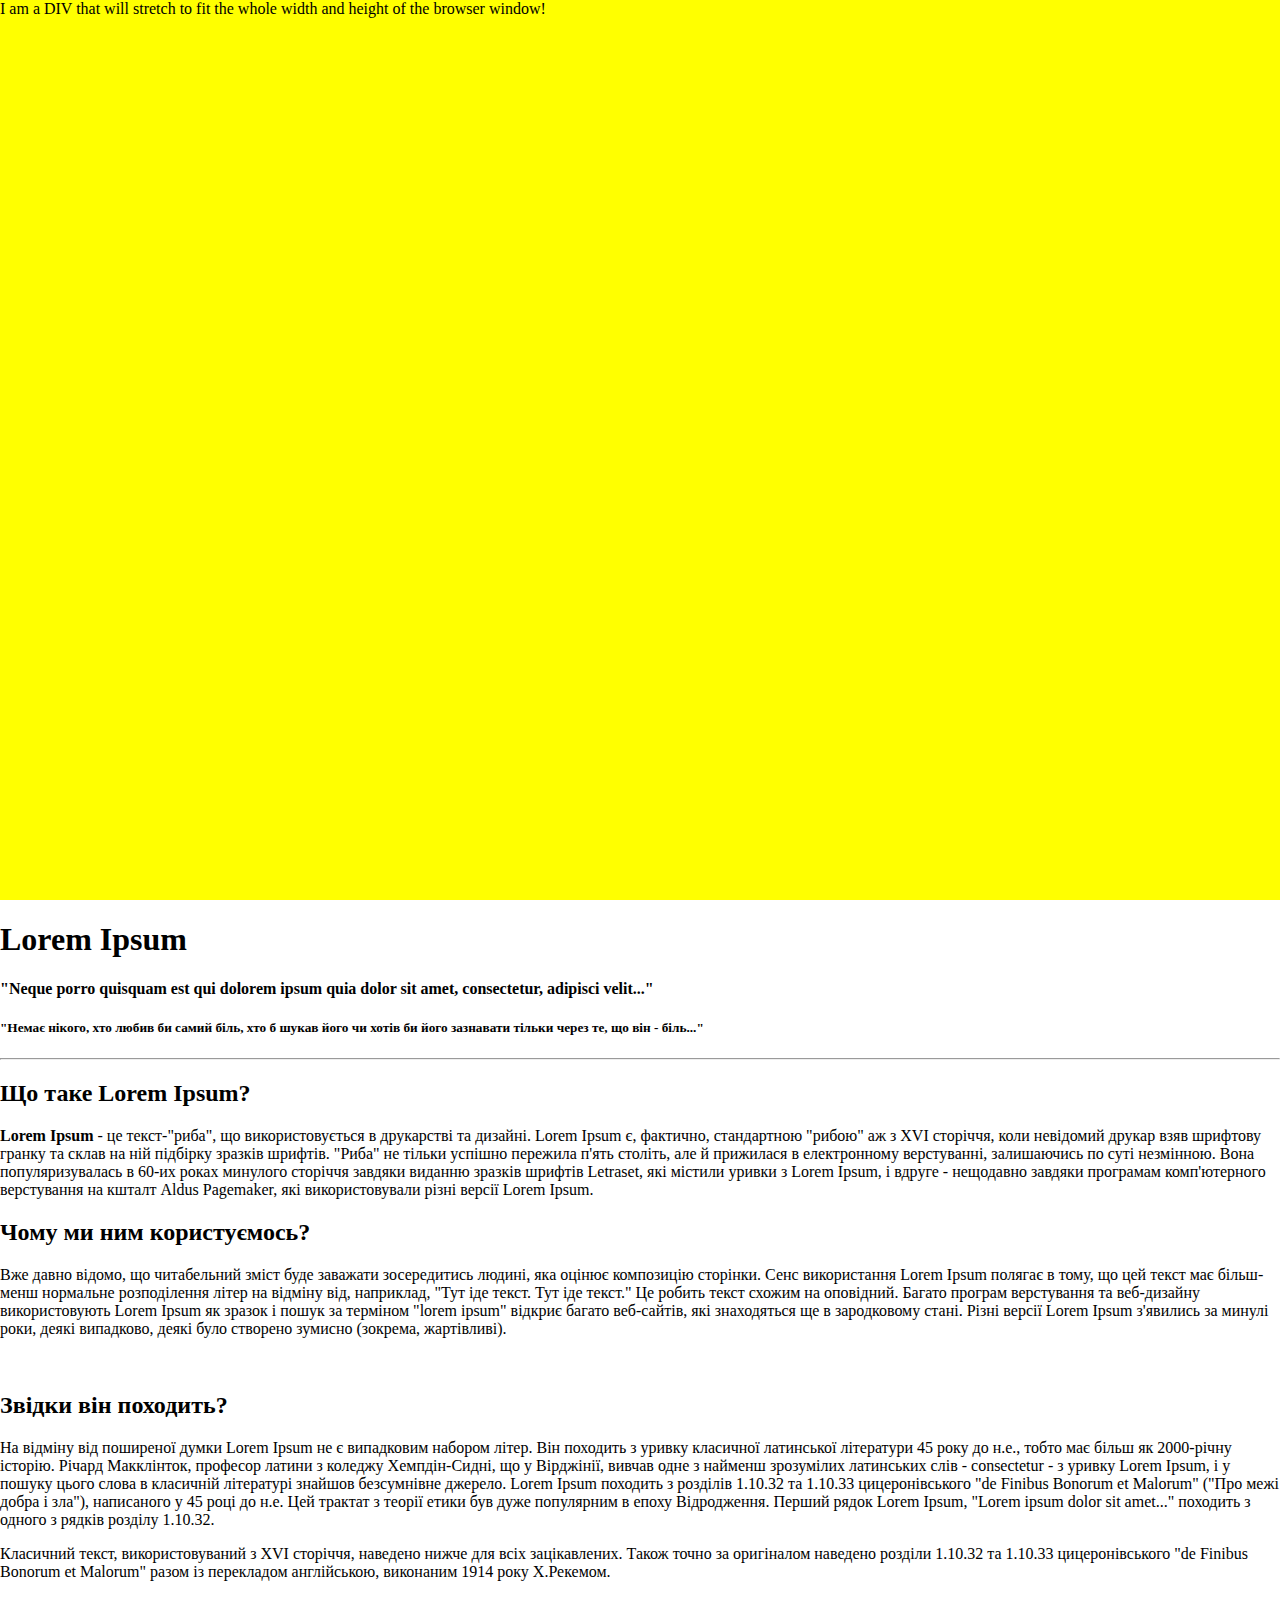
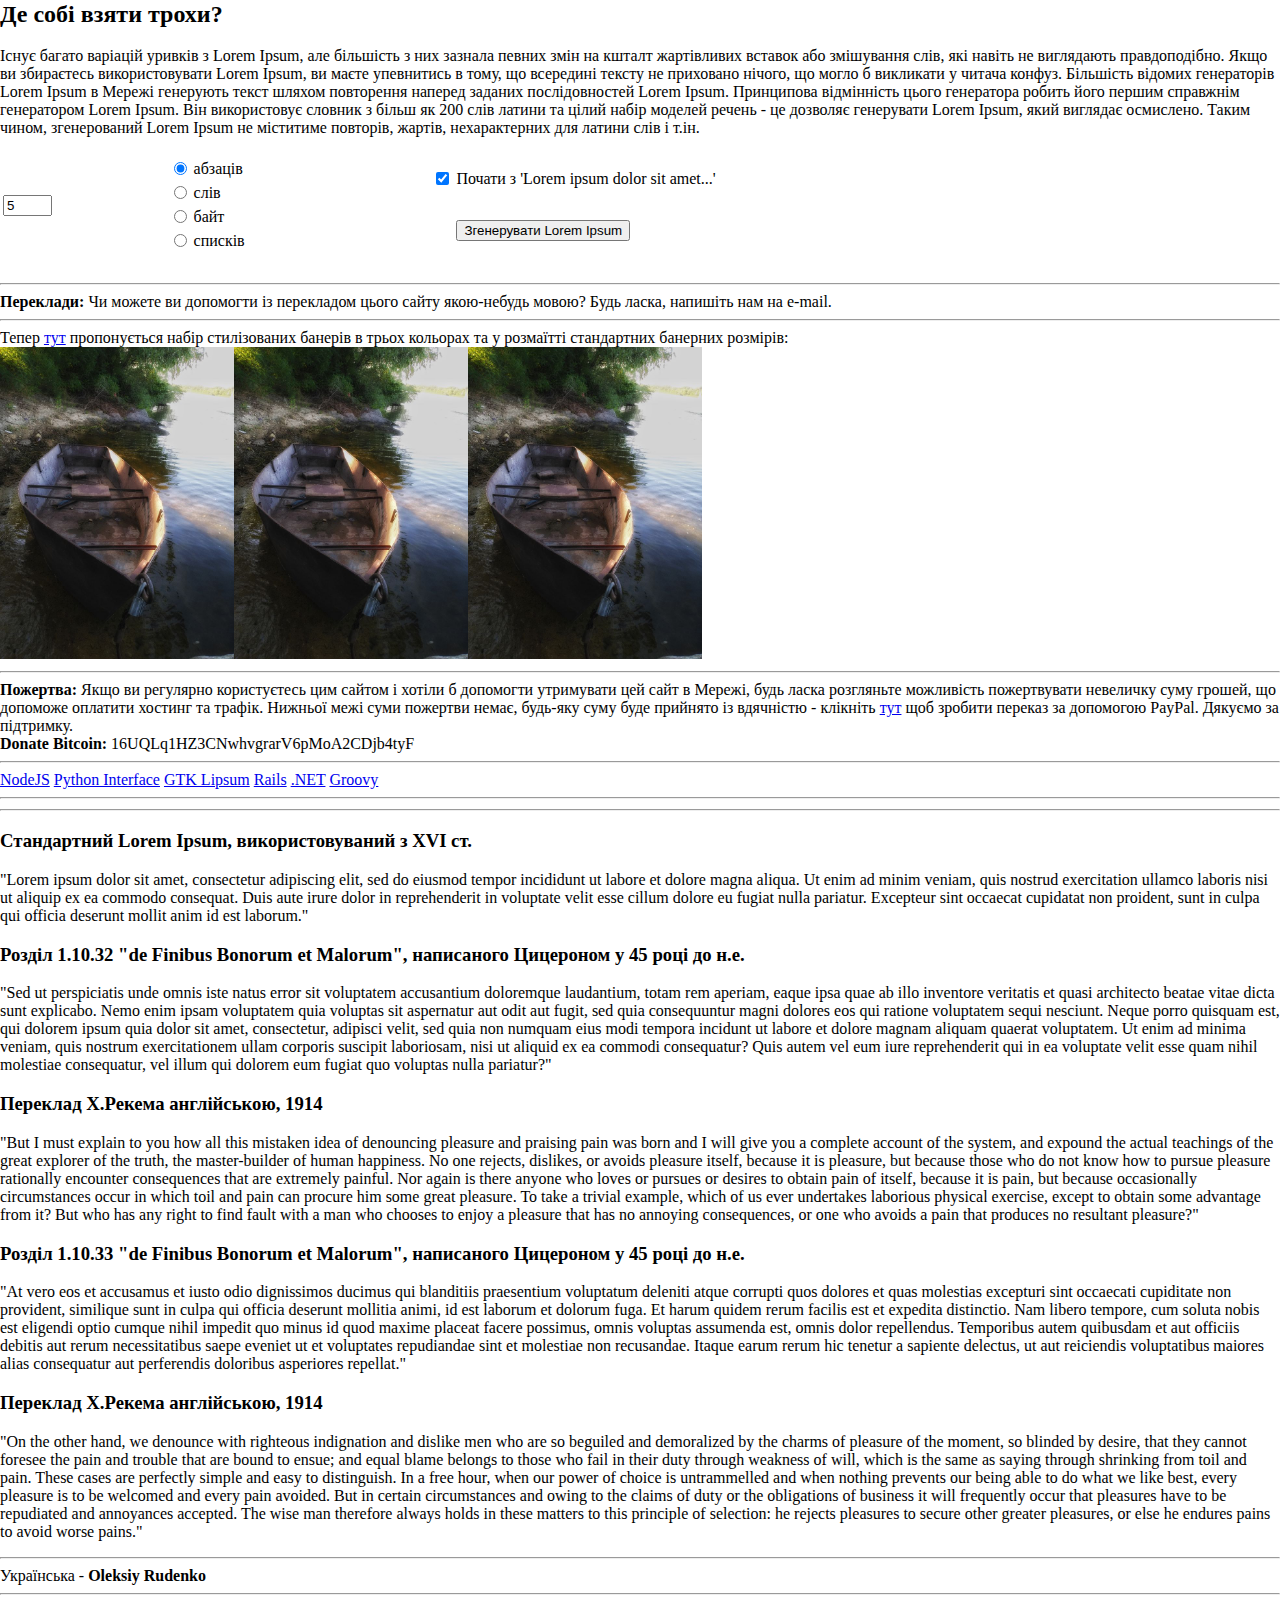
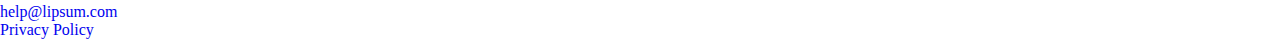
<file: t.html>
<!DOCTYPE html>
<html lang="en">
<head>
  <meta charset="UTF-8">
  <title>Title</title>
<style>
    html, body {
        height: 100%;
        margin: 0;
    }

    .full-height {
        height: 100%;
        background: yellow;
    }
</style>

<body>

<div class="full-height">I am a DIV that will stretch to fit the whole width and height of the browser window!</div>
<div id="Inner">

    <h1>Lorem Ipsum</h1>
    <h4>"Neque porro quisquam est qui dolorem ipsum quia dolor sit amet, consectetur, adipisci velit..."</h4>
    <h5>"Немає нікого, хто любив би самий біль, хто б шукав його чи хотів би його зазнавати тільки через те, що він - біль..."</h5>


    <hr>

    <div id="Content">
            <h2>Що таке Lorem Ipsum?</h2>
            <p><strong>Lorem Ipsum</strong> - це текст-"риба", що використовується в друкарстві та дизайні. Lorem Ipsum є, фактично, стандартною "рибою" аж з XVI сторіччя, коли невідомий друкар взяв шрифтову гранку та склав на ній підбірку зразків шрифтів. "Риба" не тільки успішно пережила п'ять століть, але й прижилася в електронному верстуванні, залишаючись по суті незмінною. Вона популяризувалась в 60-их роках минулого сторіччя завдяки виданню зразків шрифтів Letraset, які містили уривки з Lorem Ipsum, і вдруге - нещодавно завдяки програмам комп'ютерного верстування на кшталт Aldus Pagemaker, які використовували різні версії Lorem Ipsum.</p>
        </div><div>
            <h2>Чому ми ним користуємось?</h2>
            <p>Вже давно відомо, що читабельний зміст буде заважати зосередитись людині, яка оцінює композицію сторінки. Сенс використання Lorem Ipsum полягає в тому, що цей текст має більш-менш нормальне розподілення літер на відміну від, наприклад, "Тут іде текст. Тут іде текст." Це робить текст схожим на оповідний. Багато програм верстування та веб-дизайну використовують Lorem Ipsum як зразок і пошук за терміном "lorem ipsum" відкриє багато веб-сайтів, які знаходяться ще в зародковому стані. Різні версії Lorem Ipsum з'явились за минулі роки, деякі випадково, деякі було створено зумисно (зокрема, жартівливі).</p>
        </div><br><div>
            <h2>Звідки він походить?</h2>
            <p>На відміну від поширеної думки Lorem Ipsum не є випадковим набором літер. Він походить з уривку класичної латинської літератури 45 року до н.е., тобто має більш як 2000-річну історію. Річард Макклінток, професор латини з коледжу Хемпдін-Сидні, що у Вірджінії, вивчав одне з найменш зрозумілих латинських слів - consectetur - з уривку Lorem Ipsum, і у пошуку цього слова в класичній літературі знайшов безсумнівне джерело. Lorem Ipsum походить з розділів 1.10.32 та 1.10.33 цицеронівського "de Finibus Bonorum et Malorum" ("Про межі добра і зла"), написаного у 45 році до н.е. Цей трактат з теорії етики був дуже популярним в епоху Відродження. Перший рядок Lorem Ipsum, "Lorem ipsum dolor sit amet..." походить з одного з рядків розділу 1.10.32.</p><p>Класичний текст, використовуваний з XVI сторіччя, наведено нижче для всіх зацікавлених. Також точно за оригіналом наведено розділи 1.10.32 та 1.10.33 цицеронівського "de Finibus Bonorum et Malorum" разом із перекладом англійською, виконаним 1914 року Х.Рекемом.</p>
        </div><div>
            <h2>Де собі взяти трохи?</h2>
            <p>Існує багато варіацій уривків з Lorem Ipsum, але більшість з них зазнала певних змін на кшталт жартівливих вставок або змішування слів, які навіть не виглядають правдоподібно. Якщо ви збираєтесь використовувати Lorem Ipsum, ви маєте упевнитись в тому, що всередині тексту не приховано нічого, що могло б викликати у читача конфуз. Більшість відомих генераторів Lorem Ipsum в Мережі генерують текст шляхом повторення наперед заданих послідовностей Lorem Ipsum. Принципова відмінність цього генератора робить його першим справжнім генератором Lorem Ipsum. Він використовує словник з більш як 200 слів латини та цілий набір моделей речень - це дозволяє генерувати Lorem Ipsum, який виглядає осмислено. Таким чином, згенерований Lorem Ipsum не міститиме повторів, жартів, нехарактерних для латини слів і т.ін.</p>
            <form method="post" action="/feed/html"><table style="width:100%"><tbody><tr><td rowspan="2"><input type="text" name="amount" value="5" size="3" id="amount"></td><td rowspan="2"><table style="text-align:left"><tbody><tr><td style="width:20px"><input type="radio" name="what" value="paras" id="paras" checked="checked"></td><td><label for="paras">абзаців</label></td></tr><tr><td style="width:20px"><input type="radio" name="what" value="words" id="words"></td><td><label for="words">слів</label></td></tr><tr><td style="width:20px"><input type="radio" name="what" value="bytes" id="bytes"></td><td><label for="bytes">байт</label></td></tr><tr><td style="width:20px"><input type="radio" name="what" value="lists" id="lists"></td><td><label for="lists">списків</label></td></tr></tbody></table></td><td style="width:20px"><input type="checkbox" name="start" id="start" value="yes" checked="checked"></td><td style="text-align:left"><label for="start">Почати з 'Lorem ipsum dolor sit amet...'</label></td></tr><tr><td></td><td style="text-align:left"><input type="submit" name="generate" id="generate" value="Згенерувати Lorem Ipsum"></td></tr></tbody></table></form></div><br></div>
        <hr><div class="boxed"><strong>Переклади:</strong> Чи можете ви допомогти із перекладом цього сайту якою-небудь мовою? Будь ласка, напишіть нам на e-mail.</div>

        <hr><div class="boxed">Тепер <a href="/" class="lnk">тут</a> пропонується набір стилізованих банерів в трьох кольорах та у розмаїтті стандартних банерних розмірів:<br><a href="/banners"><img src="./content/Photo/boat.jpg" width="234" alt="Banners"></a><a href="/banners"><img src="./content/Photo/boat.jpg" width="234" alt="Banners"></a><a href="/banners"><img src="./content/Photo/boat.jpg" width="234" alt="Banners"></a></div>

        <hr><div class="boxed"><strong>Пожертва:</strong> Якщо ви регулярно користуєтесь цим сайтом і хотіли б допомогти утримувати цей сайт в Мережі, будь ласка розгляньте можливість пожертвувати невеличку суму грошей, що допоможе оплатити хостинг та трафік. Нижньої межі суми пожертви немає, будь-яку суму буде прийнято із вдячністю - клікніть <a target="_blank" href="/donate" class="lnk">тут</a> щоб зробити переказ за допомогою PayPal. Дякуємо за підтримку.</div>
        <div class="boxed"><strong>Donate Bitcoin:</strong> 16UQLq1HZ3CNwhvgrarV6pMoA2CDjb4tyF</div>

        <hr><div class="boxed" id="Packages">
        <a target="_blank" rel="noopener" href="https://github.com/traviskaufman/node-lipsum">NodeJS</a>
        <a target="_blank" rel="noopener" href="http://code.google.com/p/pypsum/">Python Interface</a>
        <a target="_blank" rel="noopener" href="http://gtklipsum.sourceforge.net/">GTK Lipsum</a>
        <a target="_blank" rel="noopener" href="http://github.com/gsavage/lorem_ipsum/tree/master">Rails</a>
        <a target="_blank" rel="noopener" href="https://github.com/cerkit/LoremIpsum/">.NET</a>
        <a target="_blank" rel="noopener" href="http://groovyconsole.appspot.com/script/64002">Groovy</a>
    </div>

        <hr><div id="Lipsum-Unit5" style="margin:10px 0">
        <script type="text/javascript">googletag.cmd.push(function() { googletag.display("Lipsum-Unit5"); });</script>
    </div>
        <hr><div id="Translation">

        <h3>Стандартний Lorem Ipsum, використовуваний з XVI ст.</h3><p>"Lorem ipsum dolor sit amet, consectetur adipiscing elit, sed do eiusmod tempor incididunt ut labore et dolore magna aliqua. Ut enim ad minim veniam, quis nostrud exercitation ullamco laboris nisi ut aliquip ex ea commodo consequat. Duis aute irure dolor in reprehenderit in voluptate velit esse cillum dolore eu fugiat nulla pariatur. Excepteur sint occaecat cupidatat non proident, sunt in culpa qui officia deserunt mollit anim id est laborum."</p><h3>Розділ 1.10.32 "de Finibus Bonorum et Malorum", написаного Цицероном у 45 році до н.е.</h3><p>"Sed ut perspiciatis unde omnis iste natus error sit voluptatem accusantium doloremque laudantium, totam rem aperiam, eaque ipsa quae ab illo inventore veritatis et quasi architecto beatae vitae dicta sunt explicabo. Nemo enim ipsam voluptatem quia voluptas sit aspernatur aut odit aut fugit, sed quia consequuntur magni dolores eos qui ratione voluptatem sequi nesciunt. Neque porro quisquam est, qui dolorem ipsum quia dolor sit amet, consectetur, adipisci velit, sed quia non numquam eius modi tempora incidunt ut labore et dolore magnam aliquam quaerat voluptatem. Ut enim ad minima veniam, quis nostrum exercitationem ullam corporis suscipit laboriosam, nisi ut aliquid ex ea commodi consequatur? Quis autem vel eum iure reprehenderit qui in ea voluptate velit esse quam nihil molestiae consequatur, vel illum qui dolorem eum fugiat quo voluptas nulla pariatur?"</p>
        <h3>Переклад Х.Рекема англійською, 1914</h3>
        <p>"But I must explain to you how all this mistaken idea of denouncing pleasure and praising pain was born and I will give you a complete account of the system, and expound the actual teachings of the great explorer of the truth, the master-builder of human happiness. No one rejects, dislikes, or avoids pleasure itself, because it is pleasure, but because those who do not know how to pursue pleasure rationally encounter consequences that are extremely painful. Nor again is there anyone who loves or pursues or desires to obtain pain of itself, because it is pain, but because occasionally circumstances occur in which toil and pain can procure him some great pleasure. To take a trivial example, which of us ever undertakes laborious physical exercise, except to obtain some advantage from it? But who has any right to find fault with a man who chooses to enjoy a pleasure that has no annoying consequences, or one who avoids a pain that produces no resultant pleasure?"</p>
        <h3>Розділ 1.10.33 "de Finibus Bonorum et Malorum", написаного Цицероном у 45 році до н.е.</h3>
        <p>"At vero eos et accusamus et iusto odio dignissimos ducimus qui blanditiis praesentium voluptatum deleniti atque corrupti quos dolores et quas molestias excepturi sint occaecati cupiditate non provident, similique sunt in culpa qui officia deserunt mollitia animi, id est laborum et dolorum fuga. Et harum quidem rerum facilis est et expedita distinctio. Nam libero tempore, cum soluta nobis est eligendi optio cumque nihil impedit quo minus id quod maxime placeat facere possimus, omnis voluptas assumenda est, omnis dolor repellendus. Temporibus autem quibusdam et aut officiis debitis aut rerum necessitatibus saepe eveniet ut et voluptates repudiandae sint et molestiae non recusandae. Itaque earum rerum hic tenetur a sapiente delectus, ut aut reiciendis voluptatibus maiores alias consequatur aut perferendis doloribus asperiores repellat."</p>
        <h3>Переклад Х.Рекема англійською, 1914</h3>
        <p>"On the other hand, we denounce with righteous indignation and dislike men who are so beguiled and demoralized by the charms of pleasure of the moment, so blinded by desire, that they cannot foresee the pain and trouble that are bound to ensue; and equal blame belongs to those who fail in their duty through weakness of will, which is the same as saying through shrinking from toil and pain. These cases are perfectly simple and easy to distinguish. In a free hour, when our power of choice is untrammelled and when nothing prevents our being able to do what we like best, every pleasure is to be welcomed and every pain avoided. But in certain circumstances and owing to the claims of duty or the obligations of business it will frequently occur that pleasures have to be repudiated and annoyances accepted. The wise man therefore always holds in these matters to this principle of selection: he rejects pleasures to secure other greater pleasures, or else he endures pains to avoid worse pains."</p>
    </div>
        <hr><div class="boxed">Українська - <strong>Oleksiy Rudenko</strong></div>
    </div>

    <hr>

    <div class="boxed"><a style="text-decoration:none" href="mailto:help@lipsum.com">help@lipsum.com</a><br><a style="text-decoration:none" target="_blank" href="/privacy.pdf">Privacy Policy</a></div>



</div>
</body>
</html>
</file>
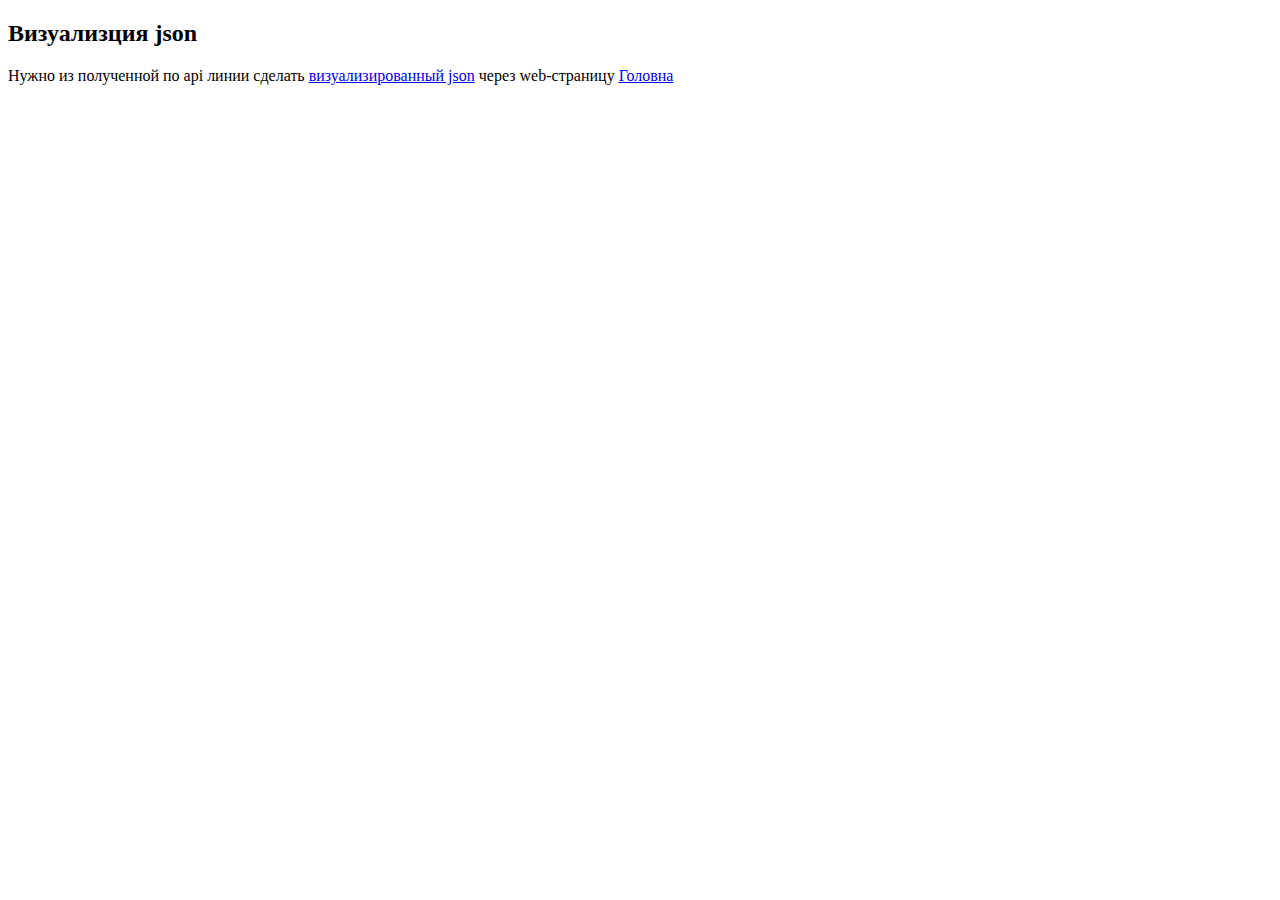
<file: content/HTML/visualisation-json.html>
<!DOCTYPE html>
<html lang="ru">
<head>
    <meta charset="UTF-8">
    <title>Title</title>
</head>
<body>
<h2>Визуализция json</h2>

<p>Нужно из полученной по api линии сделать <a href="https://p.cx.ua/pf/wp/all-projects/">визуализированный json</a>
    через web-страницу
    <a href="../">Головна</a></p>
</body>
</file>
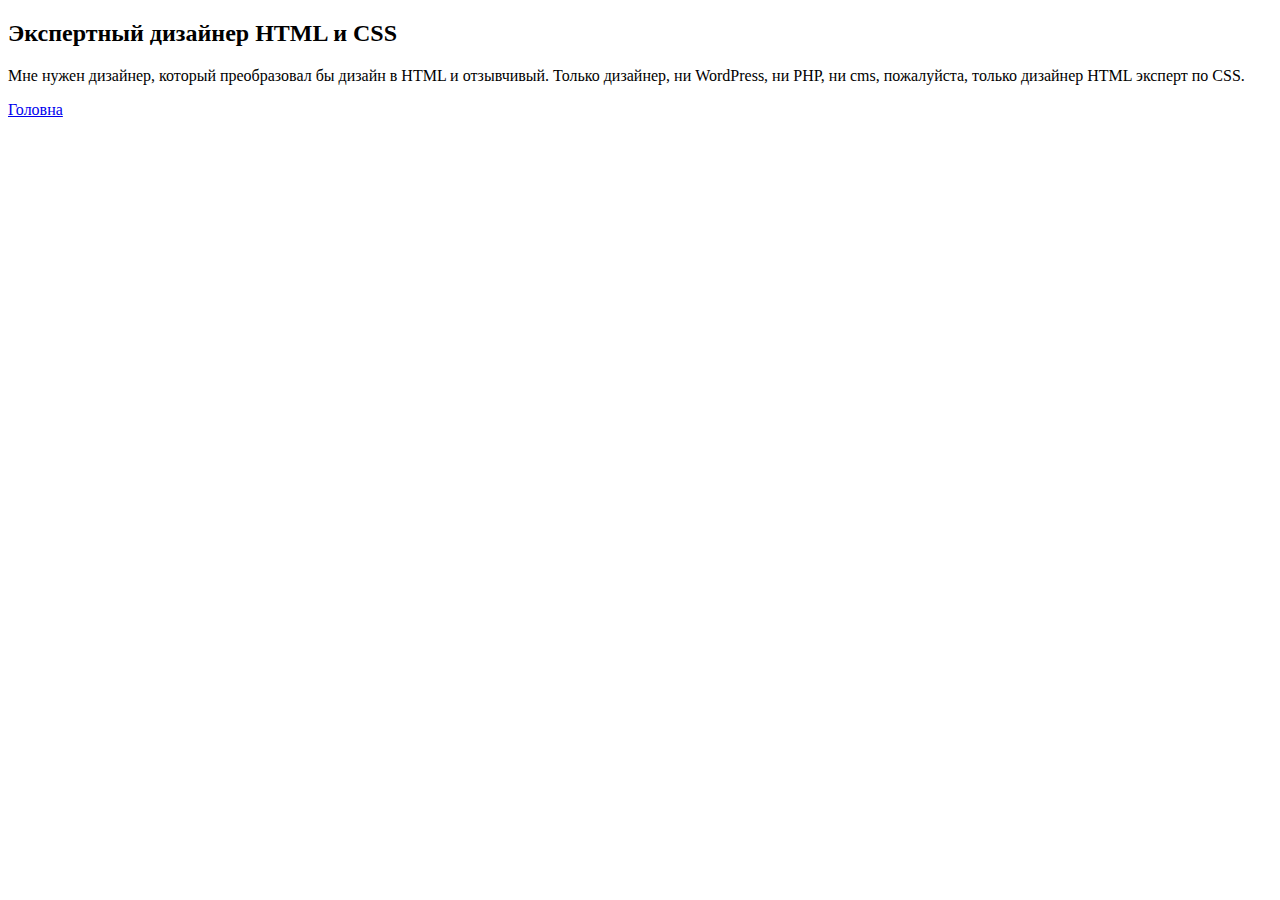
<file: content/HTML/Экспертный дизайнер HTML и CSS.html>
<!DOCTYPE html>
<html lang="ru">
<head>
    <meta charset="UTF-8">
    <title>Title</title>
</head>
<body>
<h2>Экспертный дизайнер HTML и CSS</h2>

<p>Мне нужен дизайнер, который преобразовал бы дизайн в HTML и отзывчивый. Только дизайнер, ни WordPress, ни PHP, ни
    cms, пожалуйста, только дизайнер HTML эксперт по CSS.</p>
<a href="../">Головна</a>
</body>
</file>
